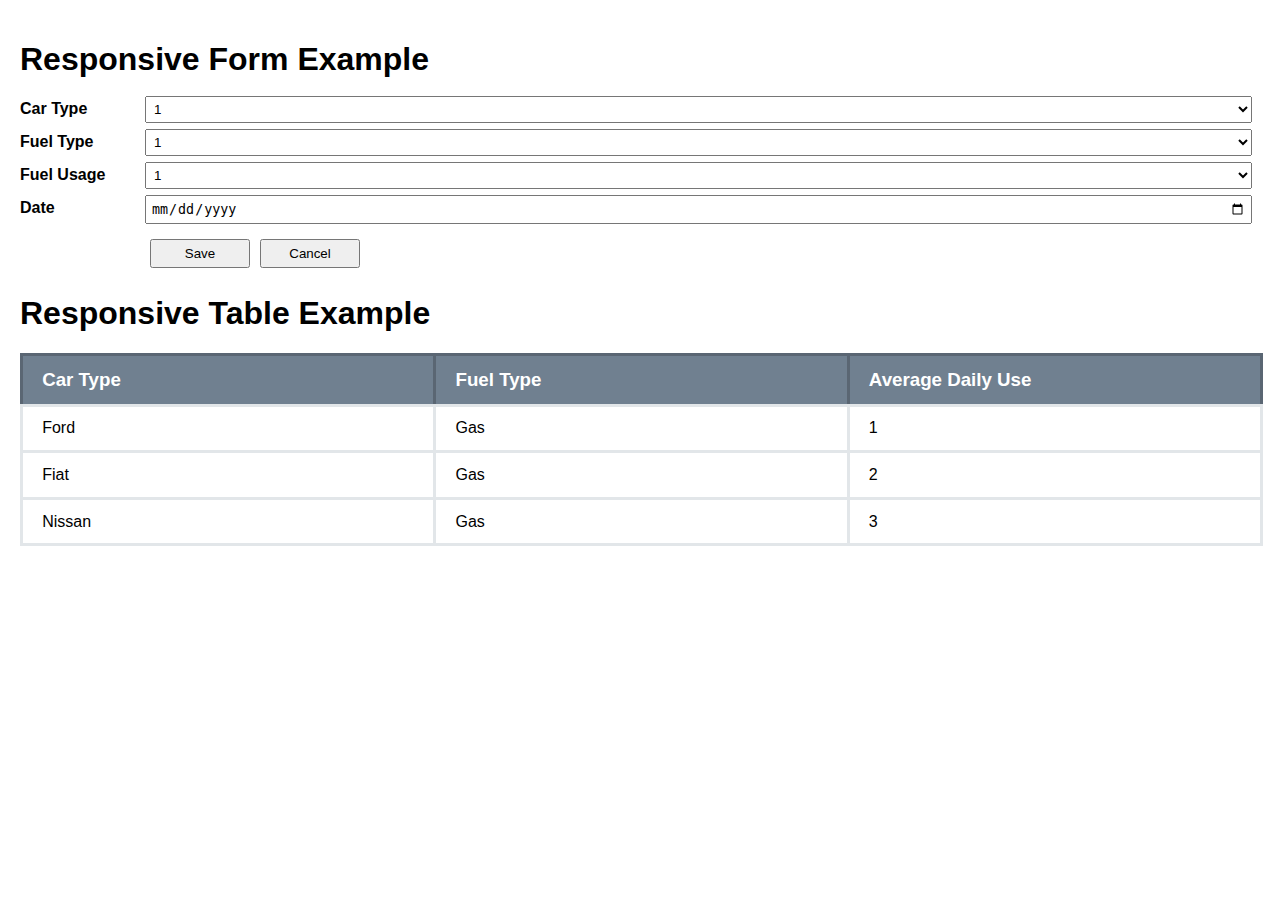
<file: index.html>
<!DOCTYPE html>
<html lang="en">
<head>
	<meta charset="utf-8">
    <meta name="viewport" content="width=device-width,initial-scale=1">
    <meta http-equiv="X-UA-Compatible" content="IE=edge">
	<title>Spark Test</title>
	<link rel="stylesheet" href="style.css">
</head>
<body>
	<section class="main-content">

		<div class="container">
			<header>
				<h1>Responsive Form Example</h1>
			</header>

			<div class="form-group">
			    <label>Car Type</label>
			    <select class="input-control">
				    <option>1</option>
				    <option>2</option>
				    <option>3</option>
				    <option>4</option>
				</select>	    
			</div>
			<div class="form-group">
				<label>Fuel Type</label>
			    <select class="input-control">
				    <option>1</option>
				    <option>2</option>
				    <option>3</option>
				    <option>4</option>
				</select>
			</div>
			<div class="form-group">
				<label>Fuel Usage</label>
			    <select class="input-control">
				    <option>1</option>
				    <option>2</option>
				    <option>3</option>
				    <option>4</option>
				</select>
			</div>
			<div class="form-group">
				<label>Date</label>
				<input type="date" name="date" class="input-control">
			</div>

			<div class="form-group">
			    <label>&nbsp;</label>
			    <button>Save</button>
			    <button>Cancel</button>
			</div>
		</div>

		<div class="container">
			<header>
				<h1>Responsive Table Example</h1>
			</header>
			<div class="Rtable Rtable--3cols Rtable--collapse">

				  <div style="order:0;" class="Rtable-cell Rtable-cell--head"><h3>Car Type</h3></div>
				  <div style="order:1;" class="Rtable-cell">Ford</div>
				  <div style="order:2;" class="Rtable-cell">Fiat</div>
				  <div style="order:3;" class="Rtable-cell Rtable-cell--foot">Nissan</div>

				  <div style="order:0;" class="Rtable-cell Rtable-cell--head"><h3>Fuel Type</h3></div>
				  <div style="order:1;" class="Rtable-cell">Gas</div>
				  <div style="order:2;" class="Rtable-cell">Gas</div>
				  <div style="order:3;" class="Rtable-cell Rtable-cell--foot">Gas</div>

				  <div style="order:0;" class="Rtable-cell Rtable-cell--head"><h3>Average Daily Use</h3></div>
				  <div style="order:1;" class="Rtable-cell">1</div>
				  <div style="order:2;" class="Rtable-cell">2</div>
				  <div style="order:3;" class="Rtable-cell Rtable-cell--foot">3</div>

			</div>
		</div>
	</section>
	
</body>
</html>
</file>
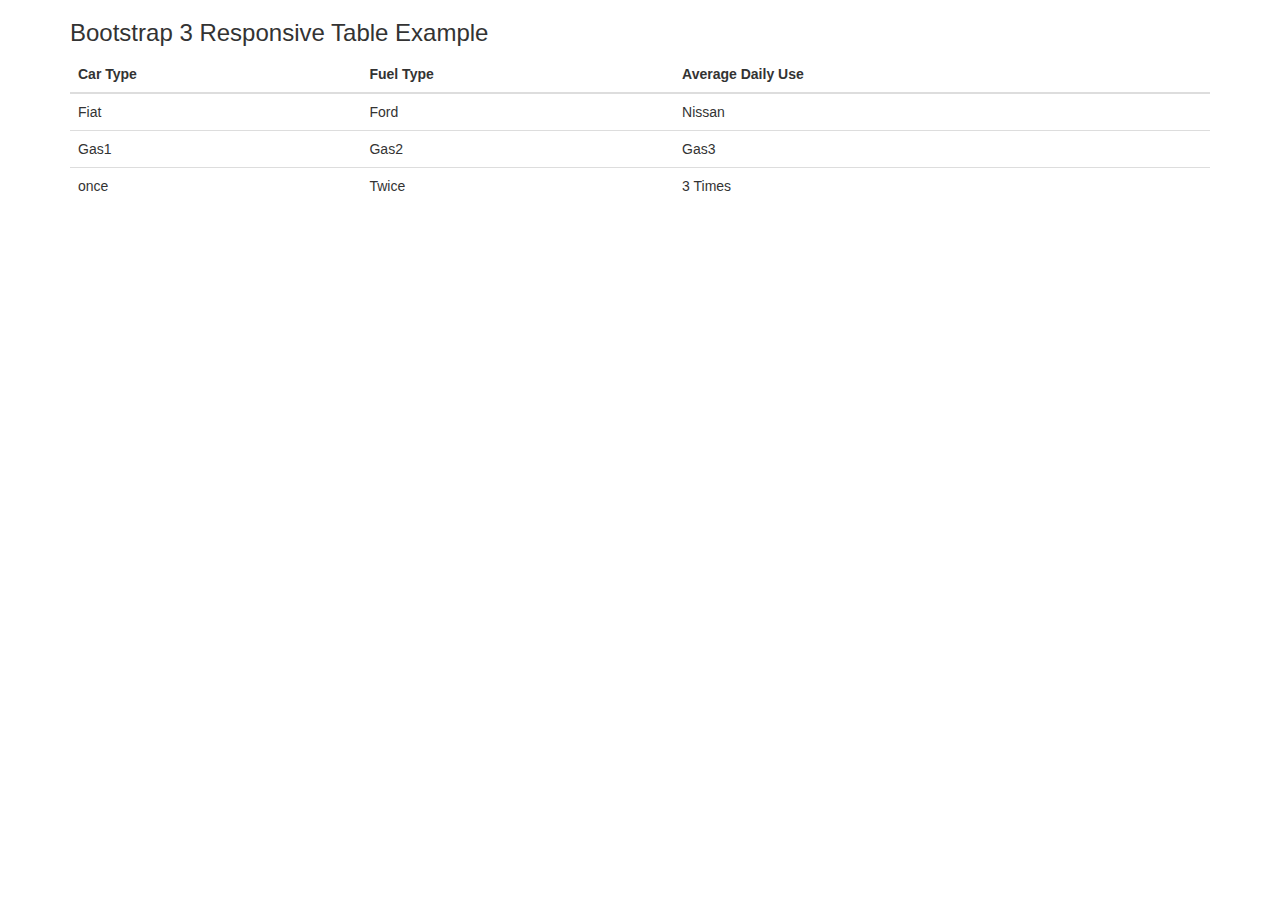
<file: table-bootstrape.html>
<!DOCTYPE html>
<html lang="en">
<head>
  <title>Bootstrap 3 Responsive Table Example | Tutorialmines</title>
  <meta charset="utf-8">
  <meta name="viewport" content="width=device-width, initial-scale=1">
  <link rel="stylesheet" href="https://maxcdn.bootstrapcdn.com/bootstrap/3.3.7/css/bootstrap.min.css">
  <script src="https://maxcdn.bootstrapcdn.com/bootstrap/3.3.7/js/bootstrap.min.js"></script>
</head>
<body>

<div class="container">
    <h3>Bootstrap 3 Responsive Table Example</h3>

 <div>
    <table class="table table-responsive">
        <thead>
            <tr>
                <th>Car Type</th>
                <th>Fuel Type</th>
                <th>Average Daily Use</th>
            </tr>
        </thead>
        <tbody>
            <tr>
                <td>Fiat</td>
                <td>Ford</td>
                <td>Nissan</td>
            </tr>
            <tr>
                <td>Gas1</td>
                <td>Gas2</td>
                <td>Gas3</td>
            </tr>
            <tr>
                <td>once</td>
                <td>Twice</td>
                <td>3 Times</td>
            </tr>         
        </tbody>
    </table>
</div>
</div>

</body>
</html>
</file>
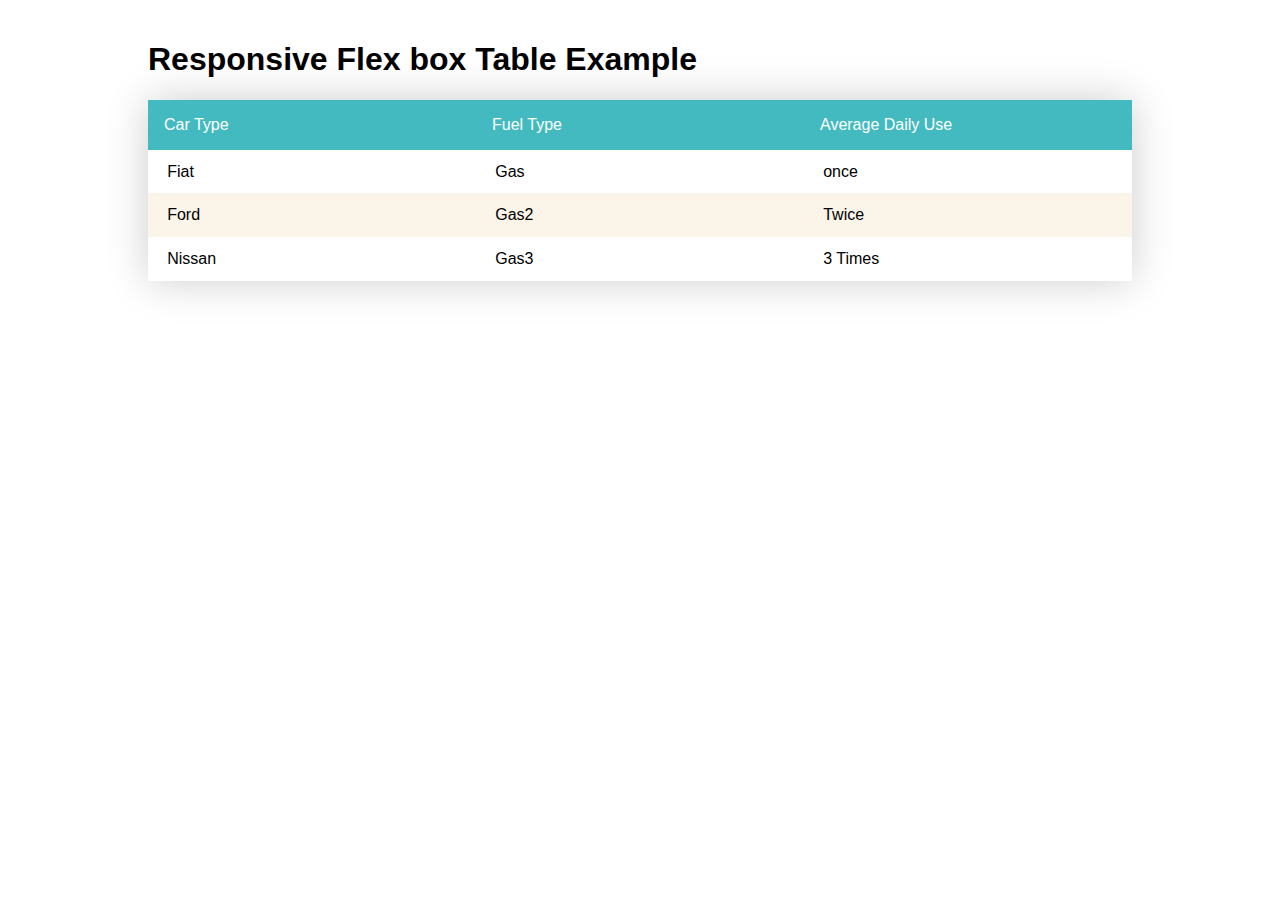
<file: table-flexbox.html>
<!DOCTYPE html>
<html lang="en">
<head>
	<meta charset="utf-8">
    <meta name="viewport" content="width=device-width,initial-scale=1">
    <meta http-equiv="X-UA-Compatible" content="IE=edge">
	<title>Spark Test</title>
	<link rel="stylesheet" href="table.css">
</head>
<body>
	<section class="main-content">
		<div class="container">
			<header>
				<h1>Responsive Flex box Table Example</h1>
			</header>
			<div class="Rtable Rtable--3cols Rtable--collapse">

			    <div class="Rtable-row Rtable-row--head">
			      <div class="Rtable-cell topic-cell column-heading">Car Type</div>
			      <div class="Rtable-cell access-link-cell column-heading">Fuel Type</div>
			      <div class="Rtable-cell replay-link-cell column-heading">Average Daily Use</div>
			    </div>

			    <div class="Rtable-row">
			      <div class="Rtable-cell topic-cell">
			        <div class="Rtable-cell--content title-content">Fiat</div>
			      </div>
			      <div class="Rtable-cell access-link-cell">
			        <div class="Rtable-cell--heading">Fuel Type</div>
			        <div class="Rtable-cell--content access-link-content">Gas</div>
			      </div>
			      <div class="Rtable-cell replay-link-cell">
			        <div class="Rtable-cell--heading">Average Daily Use</div>
			        <div class="Rtable-cell--content replay-link-content">once</div>
			      </div>
			    </div>
    
			    <div class="Rtable-row is-striped">
			      <div class="Rtable-cell topic-cell">
			        <div class="Rtable-cell--content title-content">Ford</div>
			      </div>
			      <div class="Rtable-cell access-link-cell">
			        <div class="Rtable-cell--heading">Fuel Type</div>
			        <div class="Rtable-cell--content access-link-content">Gas2</div>
			      </div>
			      <div class="Rtable-cell replay-link-cell">
			        <div class="Rtable-cell--heading">Average Daily Use</div>
			        <div class="Rtable-cell--content replay-link-content">Twice</div>
			      </div>
			    </div>
    
			    <div class="Rtable-row">
			      <div class="Rtable-cell topic-cell">
			        <div class="Rtable-cell--content title-content">Nissan</div>
			      </div>
			      <div class="Rtable-cell access-link-cell">
			        <div class="Rtable-cell--heading">Fuel Type</div>
			        <div class="Rtable-cell--content access-link-content">Gas3</div>
			      </div>
			      <div class="Rtable-cell replay-link-cell">
			        <div class="Rtable-cell--heading">Average Daily Use</div>
			        <div class="Rtable-cell--content replay-link-content">3 Times</div>
			      </div>
			    </div>
			</div>
		</div>
	</section>
	
</body>
</html>
</file>
<file: style.css>
html,
 body {
   height: 100%;
   padding: 0;
   margin: 0;
   font-family: Arial, Helvetica, sans-serif;
 }
textarea {
   font-family: Arial, Helvetica, sans-serif;
}
 
 .main-content {
   padding: 20px;
 }
 
/* Form
================================== */
 .form-group {
   display: flex;
   flex-direction: row;
 }
 
 .form-group label {
   flex: none;
   display: block;
   width: 125px;
   font-weight: bold;
   font-size: 1em;
 }
 .form-group label.right-inline {
   text-align: right;  
   padding-right: 8px;
   padding-left: 10px;
   width: auto;
 }
 
 .form-group .input-control {
   flex: 1 1 auto;
   display: block;
   margin-bottom: 10px;
   margin-right: 8px;
   padding: 4px;
   margin-top: -4px;
 }
 
 button {
   padding: 5px 15px;
   margin: 5px;
   min-width: 100px
 }
 
 @media (max-width: 500px) {
  .main-content {
     padding: 20px 8px;
   }
   .form-group {
     flex-direction: column;
   }
   .form-group .input-control {
     margin-top: 2px;
   }
   .form-group label.right-inline {
     text-align: left;  
     padding-right: 0;
     padding-left: 0;   
   }
 }

/* Tables
================================== */
.Rtable {
  display: flex;
  flex-wrap: wrap;
  margin: 0 0 3em 0;
  padding: 0;
}
.Rtable-cell {
  box-sizing: border-box;
  flex-grow: 1;
  width: 100%;
  padding: 0.8em 1.2em;
  overflow: hidden;
  list-style: none;
  border: solid 3px white;
  background: rgba(112, 128, 144, 0.2);
}
.Rtable-cell > h1,
.Rtable-cell > h2,
.Rtable-cell > h3,
.Rtable-cell > h4,
.Rtable-cell > h5,
.Rtable-cell > h6 {
  margin: 0;
}
/* Table column sizing
================================== */
.Rtable--2cols > .Rtable-cell {
  width: 50%;
}
.Rtable--3cols > .Rtable-cell {
  width: 33.33%;
}
.Rtable--4cols > .Rtable-cell {
  width: 25%;
}
.Rtable--5cols > .Rtable-cell {
  width: 20%;
}
.Rtable--6cols > .Rtable-cell {
  width: 16.6%;
}

/* Apply styles
================================== */
.Rtable {
  position: relative;
  top: 3px;
  left: 3px;
}
.Rtable-cell {
  margin: -3px 0 0 -3px;
  background-color: white;
  border-color: #e2e6e9;
}
/* Cell styles
================================== */
.Rtable-cell--dark {
  background-color: slategrey;
  border-color: #5a6673;
  color: white;
}
.Rtable-cell--dark > h1,
.Rtable-cell--dark > h2,
.Rtable-cell--dark > h3,
.Rtable-cell--dark > h4,
.Rtable-cell--dark > h5,
.Rtable-cell--dark > h6 {
  color: white;
}
.Rtable-cell--medium {
  background-color: #b8c0c8;
  border-color: #a9b3bc;
}
.Rtable-cell--light {
  background-color: white;
  border-color: #e2e6e9;
}
.Rtable-cell--highlight {
  background-color: lightgreen;
  border-color: #64e764;
}
.Rtable-cell--alert {
  background-color: darkorange;
  border-color: #cc7000;
  color: white;
}
.Rtable-cell--alert > h1,
.Rtable-cell--alert > h2,
.Rtable-cell--alert > h3,
.Rtable-cell--alert > h4,
.Rtable-cell--alert > h5,
.Rtable-cell--alert > h6 {
  color: white;
}
.Rtable-cell--head {
  background-color: slategrey;
  border-color: #5a6673;
  color: white;
}
.Rtable-cell--head > h1,
.Rtable-cell--head > h2,
.Rtable-cell--head > h3,
.Rtable-cell--head > h4,
.Rtable-cell--head > h5,
.Rtable-cell--head > h6 {
  color: white;
}
.Rtable-cell--foot {
  /* background-color: #b8c0c8; */
  /* border-color: #a9b3bc; */
}
/* Responsive
==================================== */
@media all and (max-width: 500px) {
  .Rtable--collapse {
    display: block;
  }
  .Rtable--collapse > .Rtable-cell {
    width: 100% !important;
  }
  .Rtable--collapse > .Rtable-cell--foot {
    margin-bottom: 1em;
  }
}
.no-flexbox .Rtable {
  display: block;
}
.no-flexbox .Rtable > .Rtable-cell {
  width: 100%;
}
.no-flexbox .Rtable > .Rtable-cell--foot {
  margin-bottom: 1em;
}

/* Charts
================================== */
.chart {
  clear: both;
  padding: 0;
  width: 100%;
}
@media (min-width: 768px) {
  .chart {
    background: url("https://cl.ly/QSpc/bg-chart.png") right top repeat-x;
    height: 425px;
    margin: 0 auto emCalc(-32px);
  }
}
.chart li {
  display: block;
  height: 125px;
  padding: emCalc(25px) 0;
  position: relative;
  text-align: center;
  vertical-align: bottom;
  -moz-border-radius: 4px 4px 0 0;
  -webkit-border-radius: 4px;
  border-radius: 4px 4px 0 0;
  -moz-box-shadow: inset 0 1px 0 0 rgba(255, 255, 255, 0.6);
  -webkit-box-shadow: inset 0 1px 0 0 rgba(255, 255, 255, 0.6);
  box-shadow: inset 0 1px 0 0 rgba(255, 255, 255, 0.6);
}
@media (min-width: 768px) {
  .chart li {
    display: inline-block;
    height: 425px;
    margin: 0 1.8% 0 0;
    width: 15%;
  }
}
.chart .axis {
  display: none;
  top: emCalc(-45px);
  width: 8%;
}
@media (min-width: 768px) {
  .chart .axis {
    display: inline-block;
  }
}
.chart .label {
  background: #cccccc;
  margin: -9px 0 71px 0;
}
.chart .percent {
  letter-spacing: -3px;
  opacity: .4;
  width: 100%;
  font-size: 30px;
  font-size: 1.875rem;
}
@media (min-width: 768px) {
  .chart .percent {
    position: absolute;
    font-size: 62px;
    font-size: 3.875rem;
  }
}
.chart .percent span {
  font-size: 30px;
  font-size: 1.875rem;
}
.chart .skill {
  font-weight: 800;
  opacity: .5;
  overflow: hidden;
  text-transform: uppercase;
  width: 100%;
  font-size: 14px;
  font-size: 0.875rem;
}
@media (min-width: 768px) {
  .chart .skill {
    bottom: 20px;
    position: absolute;
    font-size: 16px;
    font-size: 1rem;
  }
}
.chart .teal {
  background: #4ecdc4;
  border: 1px solid #4ecdc4;
  background-image: url('[data-uri]');
  background-size: 100%;
  background-image: -webkit-gradient(linear, 50% 0%, 50% 100%, color-stop(0%, #76d8d1), color-stop(70%, #4ecdc4));
  background-image: -moz-linear-gradient(#76d8d1, #4ecdc4 70%);
  background-image: -webkit-linear-gradient(#76d8d1, #4ecdc4 70%);
  background-image: linear-gradient(#76d8d1, #4ecdc4 70%);
}
.chart .salmon {
  background: #ff6b6b;
  border: 1px solid #ff6b6b;
  background-image: url('[data-uri]');
  background-size: 100%;
  background-image: -webkit-gradient(linear, 50% 0%, 50% 100%, color-stop(0%, #ff9e9e), color-stop(70%, #ff6b6b));
  background-image: -moz-linear-gradient(#ff9e9e, #ff6b6b 70%);
  background-image: -webkit-linear-gradient(#ff9e9e, #ff6b6b 70%);
  background-image: linear-gradient(#ff9e9e, #ff6b6b 70%);
}
.chart .lime {
  background: #97f464;
  border: 1px solid #97f464;
  background-image: url('[data-uri]');
  background-size: 100%;
  background-image: -webkit-gradient(linear, 50% 0%, 50% 100%, color-stop(0%, #b7f794), color-stop(70%, #97f464));
  background-image: -moz-linear-gradient(#b7f794, #97f464 70%);
  background-image: -webkit-linear-gradient(#b7f794, #97f464 70%);
  background-image: linear-gradient(#b7f794, #97f464 70%);
}
.chart .peach {
  background: #ffcd92;
  border: 1px solid #ffcd92;
  background-image: url('[data-uri]');
  background-size: 100%;
  background-image: -webkit-gradient(linear, 50% 0%, 50% 100%, color-stop(0%, #ffe4c5), color-stop(70%, #ffcd92));
  background-image: -moz-linear-gradient(#ffe4c5, #ffcd92 70%);
  background-image: -webkit-linear-gradient(#ffe4c5, #ffcd92 70%);
  background-image: linear-gradient(#ffe4c5, #ffcd92 70%);
}
.chart .grape {
  background: #ab64f4;
  border: 1px solid #ab64f4;
  background-image: url('[data-uri]');
  background-size: 100%;
  background-image: -webkit-gradient(linear, 50% 0%, 50% 100%, color-stop(0%, #c594f7), color-stop(70%, #ab64f4));
  background-image: -moz-linear-gradient(#c594f7, #ab64f4 70%);
  background-image: -webkit-linear-gradient(#c594f7, #ab64f4 70%);
  background-image: linear-gradient(#c594f7, #ab64f4 70%);
}
</file>
<file: table.css>
* {
  box-sizing: border-box;
  }
 html,
 body {
   height: 100%;
   padding: 0;
   margin: 0;
   font-family: Arial, Helvetica, sans-serif;
 }
textarea {
   font-family: Arial, Helvetica, sans-serif;
}
 
 .main-content {
   padding: 20px;
   width: 80%;
    margin: 0 auto;
 }

 .is-striped {
  background-color: rgba(233, 200, 147, 0.2);
}

/* Table column sizing
================================== */
.date-cell {
  width: 20%;
}

.topic-cell {
  width: 20%;
}

.access-link-cell {
  width: 20%;
}

.replay-link-cell {
  width: 20%;
}

.pdf-cell {
  width: 13%;
}

/* Apply styles
================================== */
.Rtable {
  display: flex;
  flex-wrap: wrap;
  margin: 0 0 3em 0;
  padding: 0;
  box-shadow: 0 0 40px rgba(0, 0, 0, 0.2);
}
.Rtable .Rtable-row {
  width: 100%;
  display: flex;
}
.Rtable .Rtable-row .Rtable-cell {
  box-sizing: border-box;
  flex-grow: 1;
  padding: 0.8em 1.2em;
  overflow: hidden;
  list-style: none;
}
.Rtable .Rtable-row .Rtable-cell.column-heading {
  background-color: #43BAC0;
  color: white;
  padding: 1em;
}
.Rtable .Rtable-row .Rtable-cell .Rtable-cell--heading {
  display: none;
}
.Rtable .Rtable-row .Rtable-cell .Rtable-cell--content a {
  font-size: 2em;
  color: #333;
}
.Rtable .Rtable-row .Rtable-cell .Rtable-cell--content .webinar-date {
  font-weight: 700;
}

/* Responsive
==================================== */
@media all and (max-width: 280px){

}
@media all and (max-width: 500px) {
  .main-content{
    width: 100%;
  }
  .is-striped {
    background-color: white;
  }

  .Rtable--collapse {
    display: block;
    width: 100%;
    padding: 1em;
    box-shadow: none;
  }
  .Rtable--collapse .Rtable-row {
    box-sizing: border-box;
    width: 100%;
    display: flex;
    flex-wrap: wrap;
    margin-bottom: 2em;
    box-shadow: 0 0 40px rgba(0, 0, 0, 0.2);
  }
  .Rtable--collapse .Rtable-row .Rtable-cell {
    width: 100% !important;
    display: flex;
    align-items: center;
  }
  .Rtable--collapse .Rtable-row .Rtable-cell .Rtable-cell--heading {
    display: inline-block;
    flex: 1;
    max-width: 120px;
    min-width: 120px;
    color: #43BAC0;
    font-weight: 700;
    border-right: 1px solid #ccc;
    margin-right: 1em;
  }
  .Rtable--collapse .Rtable-row .Rtable-cell .Rtable-cell--content {
    flex: 2;
    padding-left: 1em;
  }
  .Rtable--collapse .topic-cell {
    background-color: #43BAC0;
    color: white;
    font-weight: 700;
    order: -1;
  }
  .Rtable--collapse .topic-cell .Rtable-cell--content {
    padding-left: 0 !important;
  }
  .Rtable--collapse .Rtable-row--head {
    display: none;
  }
}
.no-flexbox .Rtable {
  display: block;
}
.no-flexbox .Rtable.Rtable-cell {
  width: 100%;
}
</file>
